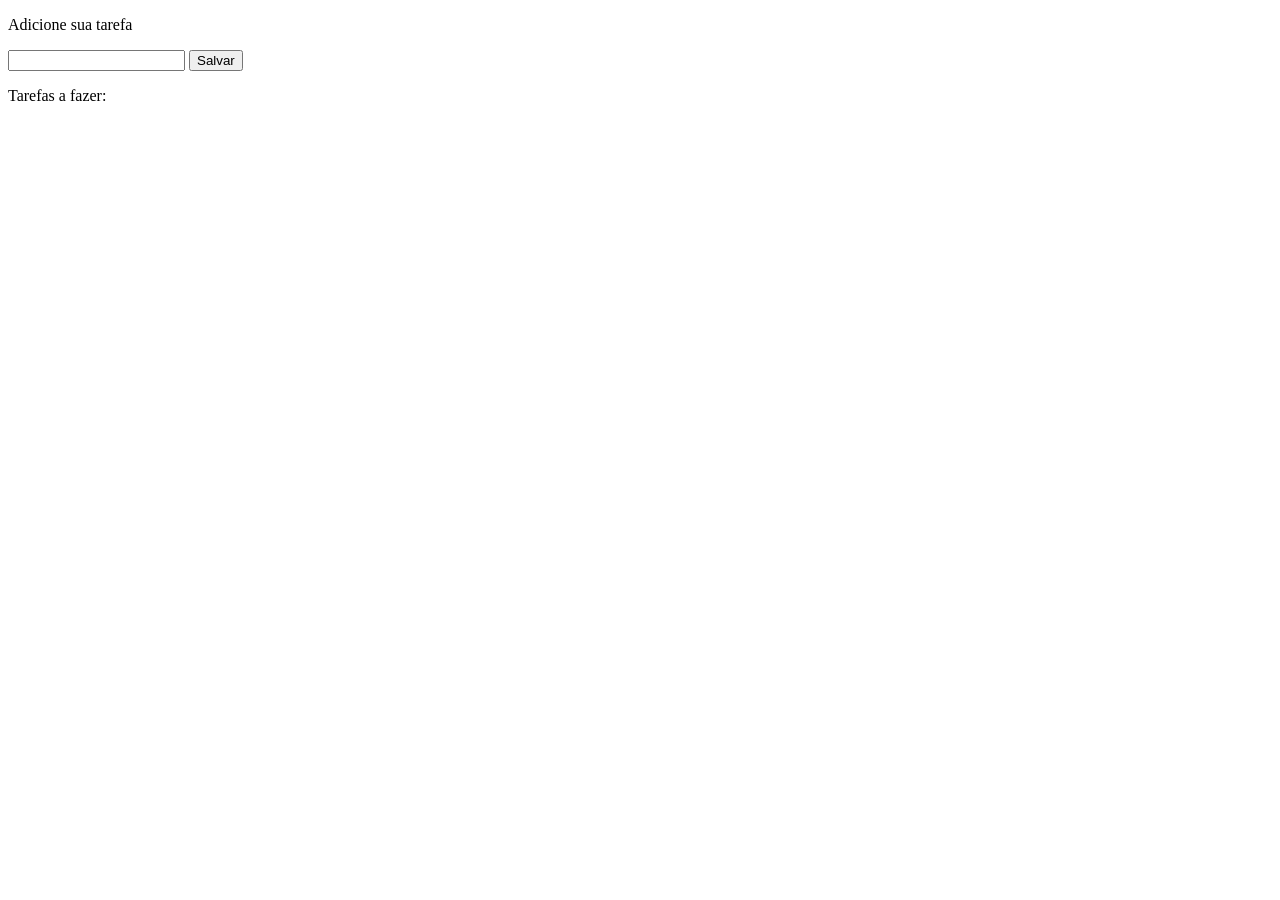
<file: html-css-javascript/CRUD/crud_001/index.html>
<!DOCTYPE html>
<html lang="pt">
<head>
    <meta charset="UTF-8">
    <meta name="viewport" content="width=device-width, initial-scale=1.0">
    <title>Document</title>
</head>
<body>
    <p>Adicione sua tarefa</p>
    <input id="entrada" type="text">
    <button onclick="salvarDados()">Salvar</button>

    <br>
    <p>Tarefas a fazer:</p>

    <div id="div_atualizar">
        
    </div>

    <div>
        <ul id="resultados">

            <!--criaremos os li atraves do javascript
                    <li></li>
                    <li></li>
                    <li></li>
            -->
        </ul>
    </div>


    <script>
                        //CRUD
        let lista_tarefas = [];
        let index = 0;

 /****************Create ou Salvar************/   
        
        function salvarDados() {

            /*--------Sem update---------*/
                let entrada = document.getElementById("entrada").value;
                // lista_tarefas.push(entrada)

            /*--------com update---------*/
                let entradaObj = {
                    id: index,
                    texto: entrada
                }
                index++; //ou index = index + 1
                lista_tarefas.push(entradaObj);
                    //console.log(entradaObj);
            /*-----------------------------*/

            //apos salvar mostrara os resultados
            mostrar();
        }

/***
        function limpar() {
            let limp = document.getElementById("entrada").value;
            limp.innerHTML = "";

        }
***/

 /*****************Read ou Ler***************/    

        function mostrar() {
             let res = document.getElementById("resultados");

                //ao salvar para mostrar vai so mostrar o que salvar por cada vez
                //voce salva uma coisa e so aquela coisa aparece e nao os antigos registos
             let itens = "";

                //foreach vai percorrer todos index criados no vetor
                //array function
            lista_tarefas.forEach(
                elemento => {
                        //console.log(elemento);

                        //ao idicionar um elemento no input, ao salvar isso sera adicionado tambem nos itens do li do ul

                    /*
                    itens += `<li>${elemento}</li>`; //sem update */


                    //com update

                         //criar elementos(div,input,...) html com javascript
                    itens += `<li> 
                        ${elemento.texto}
                        <button onclick = "atualizar(${elemento.id})">
                            Atualizar
                        </button>

                        <button onclick = "deletar(${elemento.id})">
                            Deletar
                        </button>
                        </li>`; 
                }
            )
                //o res ou os li do ul serao igual ao itens que sao os elementos ja salvos (itens) mais o novo elemento a salvar (elemento)
            res.innerHTML = itens;
        }

 /**********Update ou Atualizar**********/
 
        function atualizar(id) {
            //let res = lista_tarefas.find(obj => obj.id === id);
                //console.log(id);

                //criar elementos(div,input,...) html com javascript
            let lista =  `<input type="text" id="texoParaAtualizar">
                    <button onclick="atualizarDados(${id})">
                        Guardar
                    </button>`; 
            let div_atualizar = document.getElementById("div_atualizar");

            div_atualizar.innerHTML = lista;
        }

        function atualizarDados(id) {
            let texoParaAtualizar = document.getElementById("texoParaAtualizar");
            let res = lista_tarefas.find(obj => obj.id === id);
            res.texto = texoParaAtualizar.value;
            mostrar();

            let div_atualizar = document.getElementById("div_atualizar");
            div_atualizar.innerHTML = "";
        }

        function deletar(id) {
            let novalista = lista_tarefas.filter(obj => obj.id !== id);
            lista_tarefas = novalista;
            mostrar();

        }

    </script>
</body>
</html>



<!--Como fazer um CRUD com JavasCript Para Iniciantes Passo a Passo 2025-->
</file>
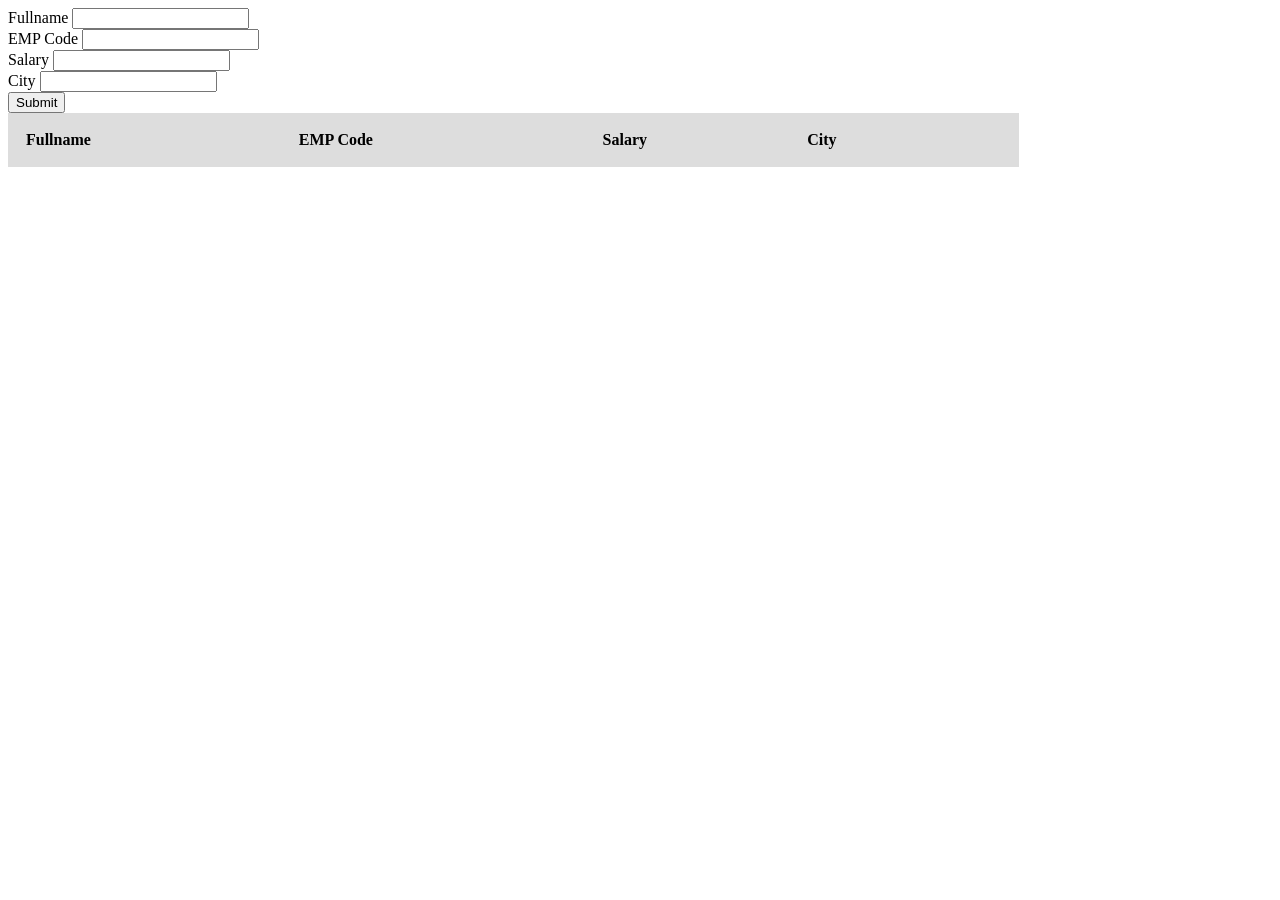
<file: html-css-javascript/CRUD/crud_002/index.html>
<!DOCTYPE html>
<html lang="en">
<head>
    <meta charset="UTF-8">
    <meta name="viewport" content="width=device-width, initial-scale=1.0">
    <title>Document</title>
    <link rel="stylesheet" href="style.css">
</head>
<body>
    <table>
        <tr>
            <form onsubmit="event.preventDefault(); onformSubmit();" autocomplete="on">
                <div>
                    <label for="fullname">Fullname</label>

                    <input type="text" name="fullname" id="fullname">

                    <!------PREENCHIMENTO OBRIGATORIO------>
                        <label class="validation-error hide" id="fullNameValidationError">This field is required</label>
                </div>
                <div>
                    <label for="code">EMP Code</label>
                    <input type="text" name="code" id="code">
                </div>
                <div>
                    <label for="Sal">Salary</label>
                    <input type="text" name="Sal" id="Sal">
                </div>
                <div>
                    <label for="city">City</label>
                    <input type="text" name="city" id="city">
                </div>
                <div class="form-action-buttons">
                    <input type="submit" value="Submit">
                </div>
            </form>
        </tr>
        <td>
            <table class="list" id="employerlist">
                <thead>
                    <th>Fullname</th>
                    <th>EMP Code</th>
                    <th>Salary</th>
                    <th>City</th>
                    <th></th>
                </thead>
                <tbody></tbody>
            </table>
        </td>
    </table>
    

    <script src="script.js"></script>
</body>
</html>




<!--Pure JavaScript CRUD Operations with Html-->
</file>
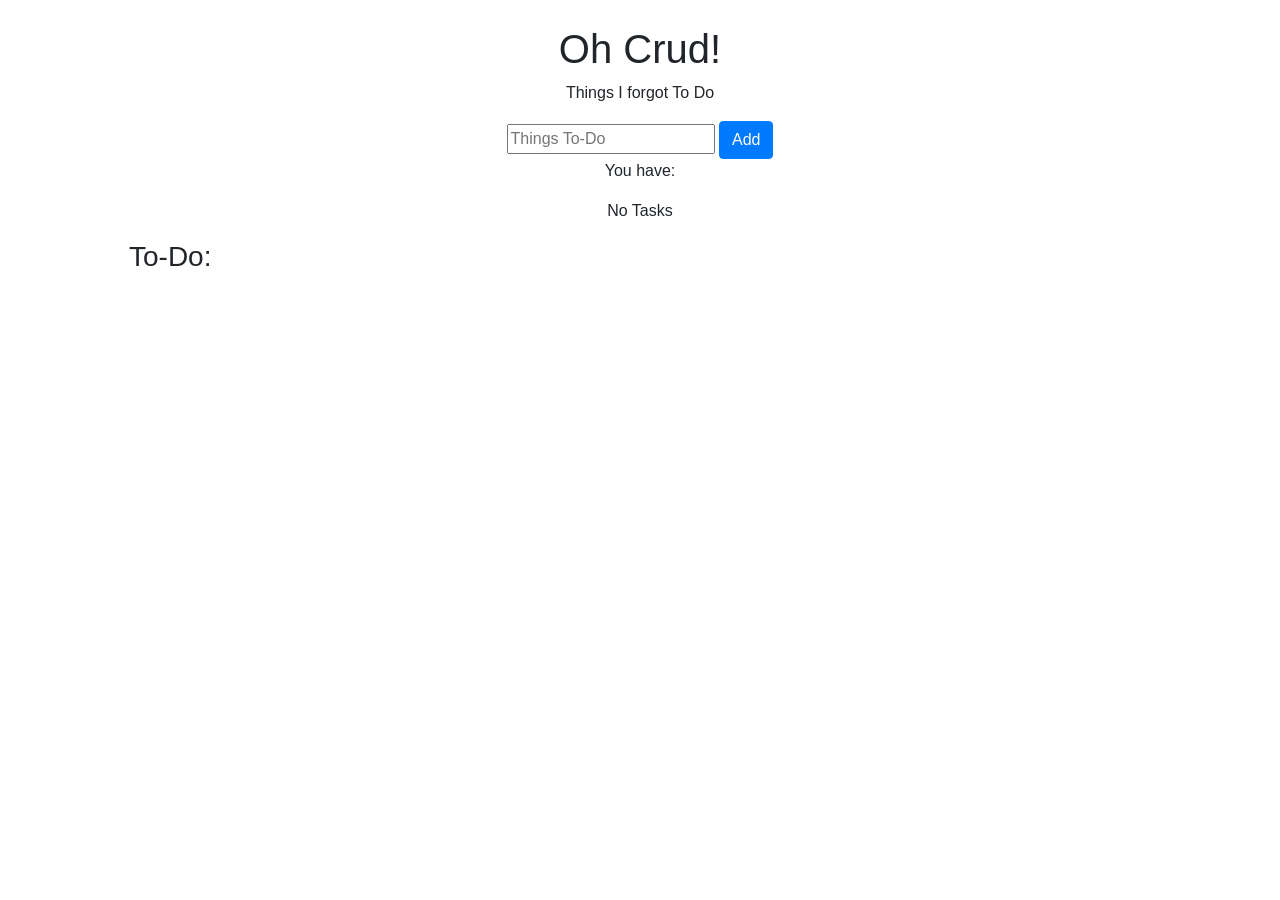
<file: html-css-javascript/CRUD/crud_003/index.html>
<!DOCTYPE html>
<html lang="pt">
<head>
    <meta charset="UTF-8">
    <meta name="viewport" content="width=device-width, initial-scale=1.0">
    <title>CRUD</title>
    <link rel="stylesheet" href="style.css">

    <!--bootstrap, mas so deves estar online-->
    <link rel="stylesheet" href="https://cdn.jsdelivr.net/npm/bootstrap@4.0.0/dist/css/bootstrap.min.css" integrity="sha384-Gn5384xqQ1aoWXA+058RXPxPg6fy4IWvTNh0E263XmFcJlSAwiGgFAW/dAiS6JXm" crossorigin="anonymous">

</head>
<body>
    <div class="title">
        <h1>Oh Crud!</h1>
        <p>Things I forgot To Do</p>
    </div>
    <div class="form">
        <form action="javascript:void(0);" method="post" onsubmit="app.add()">
            <input type="text" id="add-todo" placeholder="Things To-Do">
            <input type="submit" value="Add" class="btn btn-primary">
        </form>
        <p>You have:</p>
        <p id="counter"></p>
        <table>
            <tr class="to-do">
                <th><h3>To-Do:</h3></th>
            </tr>
            <tbody id="tasks">
                
            </tbody>
        </table>
    </div>
    <div id="edit-box" role="aria-hidden">
        <form action="javascript:void(0);" method="post" id="save-edit">
            <input type="text"  id="edit-todo">
            <input type="submit" value="Save" class="btn btn-success">
            <a onclick="closeInput()" aria-label="close">&#10006;</a>
        </form>
    </div>


    <script src="script.js"></script>
</body>
</html>




<!--HTML, CSS, and JavaScript CRUD Website in 30min _ Start to Finish Tutorial-->
</file>
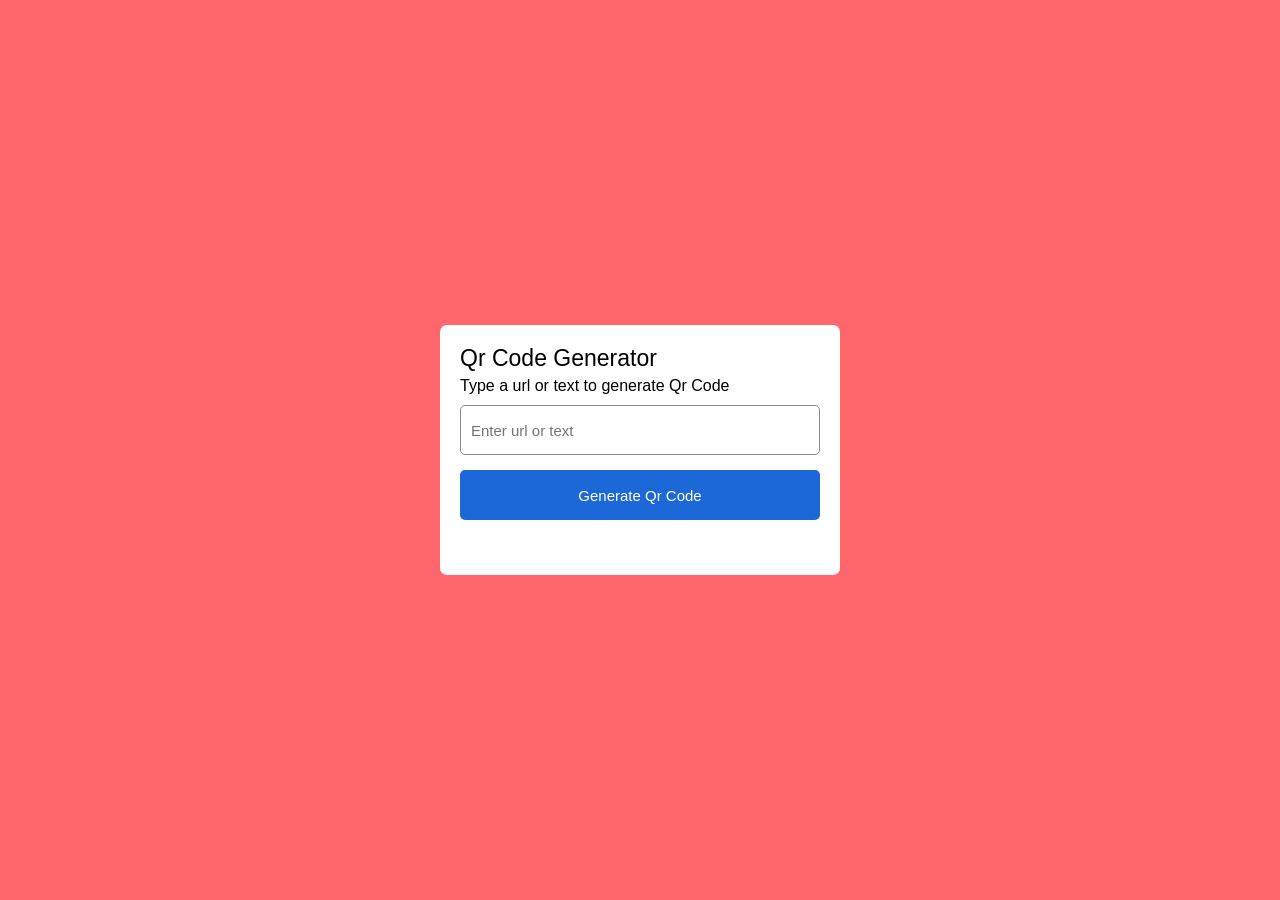
<file: html-css-javascript/qrcode generator/qrcode-gerar_001/index.html>
<!DOCTYPE html>
<html lang="pt">
<head>
    <meta charset="UTF-8">
    <meta name="viewport" content="width=device-width, initial-scale=1.0">
    <title>Document</title>
    <link rel="stylesheet" href="style.css">
</head>
<body>
    <div class="container">
        <div class="header">
            <h1>Qr Code Generator</h1>
            <p>Type a url or text to generate Qr Code</p>
        </div>
        <div class="input-form">
            <input type="text" class="qr-input" placeholder="Enter url or text">
            <button class="generate-btn">Generate Qr Code</button>
        </div>
        <div class="qr-code">
            <img src="icon-pc.png" class="qr-image" alt="QrCode">
        </div>
    </div>

    <script src="script.js"></script>


</body>
</html>

<!--How to Create a QR Code Generator Using Html, Css and Javascript **** OK-->
</file>
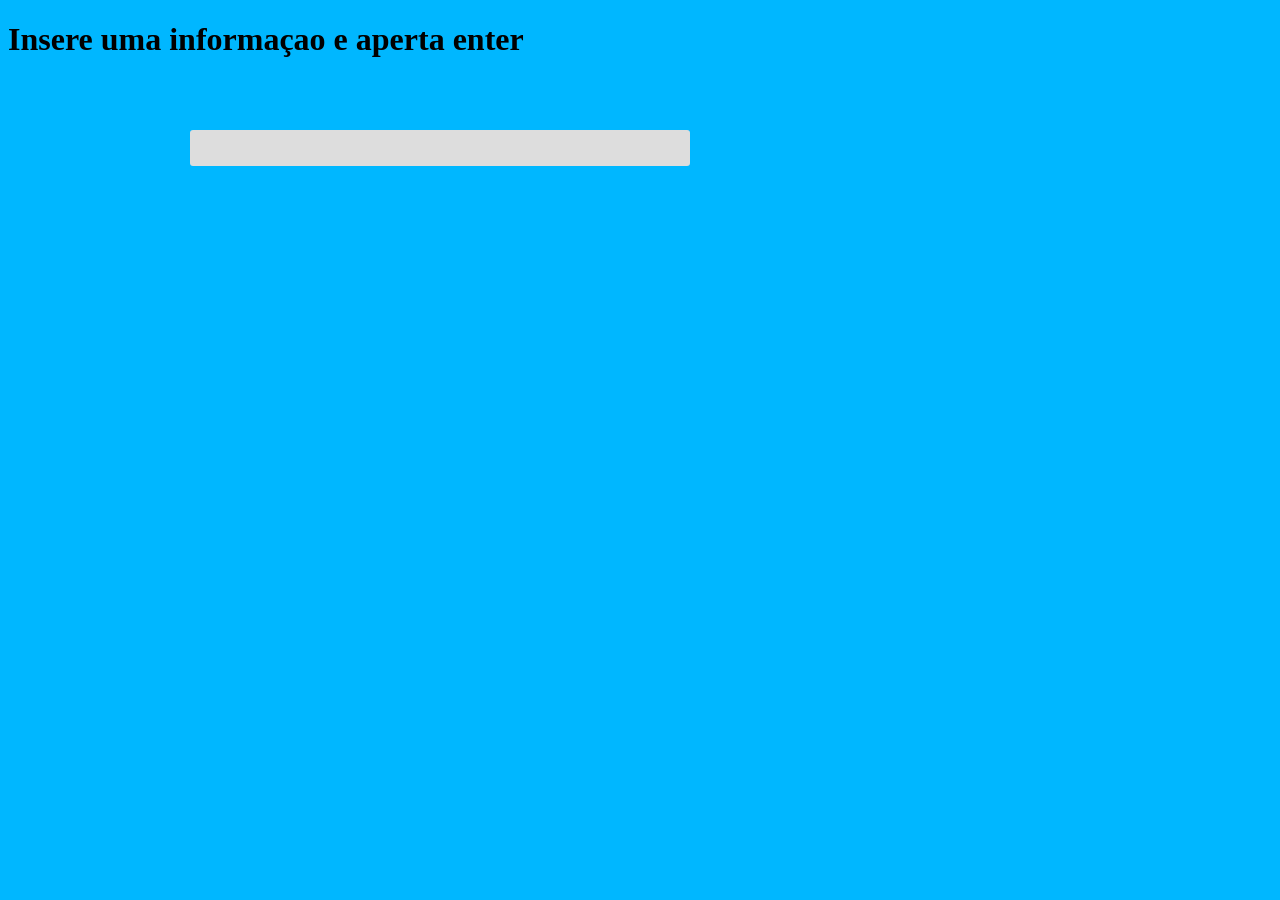
<file: html-css-javascript/qrcode generator/qrcode-gerar_002/index.html>
<!DOCTYPE html>
<html lang="pt">
<head>
    <meta charset="UTF-8">
    <meta name="viewport" content="width=device-width, initial-scale=1.0">
    <title>Document</title>
    <link rel="stylesheet" href="style.css">
</head>
<body>
    <h1>Insere uma informaçao e aperta enter</h1>
    <div class="block">
        <input type="text" class="input-res">
    </div>
    <div class="divQrcode">
        <img id="qrcode">
    </div>
       
    
    <script src="script.js"></script>
</body>
</html>


<!--Aprenda a criar um projeto que gera QR Code usando a API do QRServer com JavaScript _ HTML  _ CSS **** OK-->
</file>
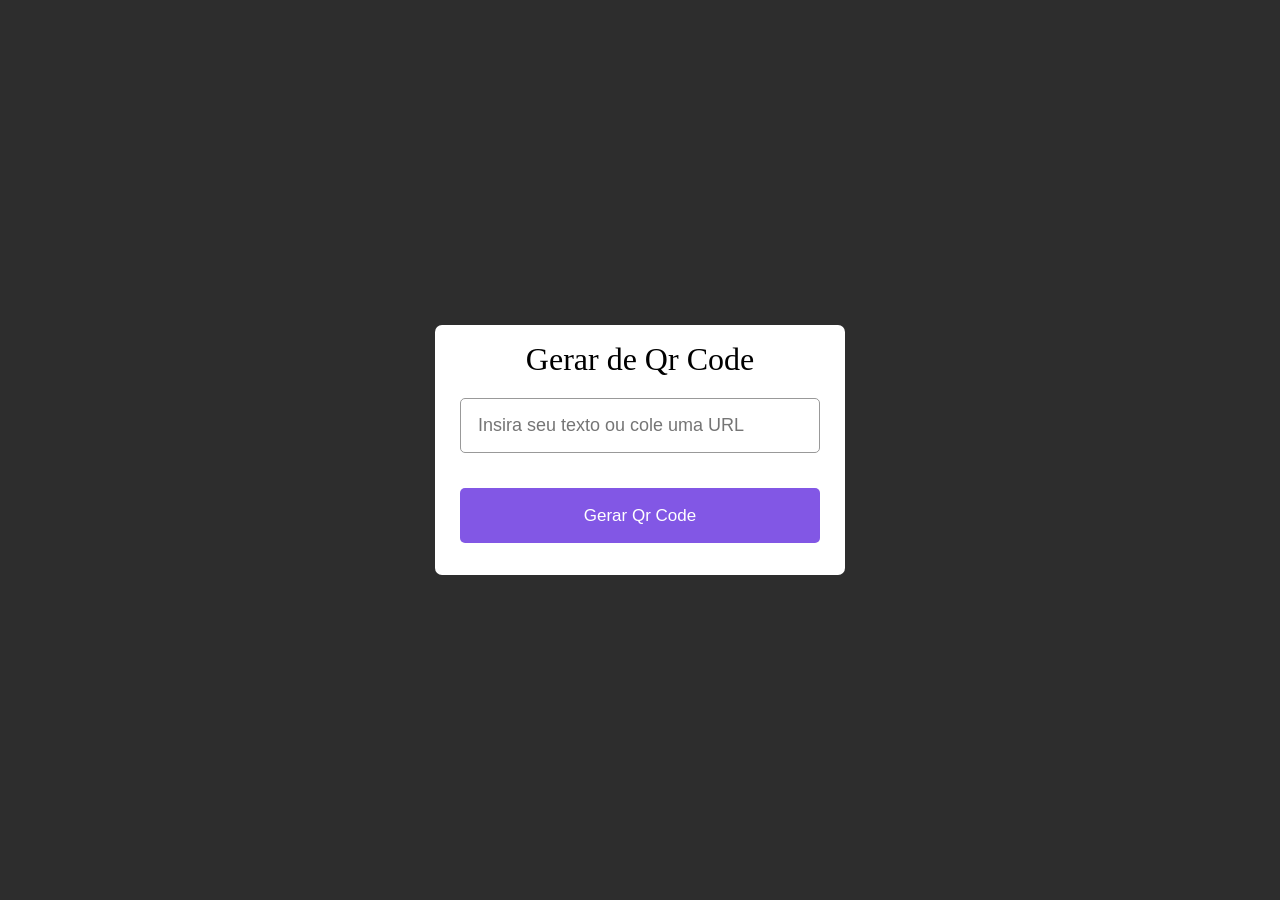
<file: html-css-javascript/qrcode generator/qrcode-gerar_003/index.html>
<!DOCTYPE html>
<html lang="PT">
<head>
    <meta charset="UTF-8">
    <meta name="viewport" content="width=device-width, initial-scale=1.0">
    <title>Document</title>
    <link rel="stylesheet" href="style.css">
</head>
<body>
    <div class="container">
        <header class="header">
            <h1>Gerar de Qr Code</h1>
        </header>
        <div class="form">
            <input type="text" placeholder="Insira seu texto ou cole uma URL">
            <button>Gerar Qr Code</button>
        </div>
        <div class="qr-code">
            <img src="icon-pc.png" class="qr-image" alt="QrCode">
        </div>
    </div>


    <script src="script.js"></script>
</body>
</html>



<!--GERADOR DE QR CODE(HTML, CSS, JS) **** OK-->
</file>
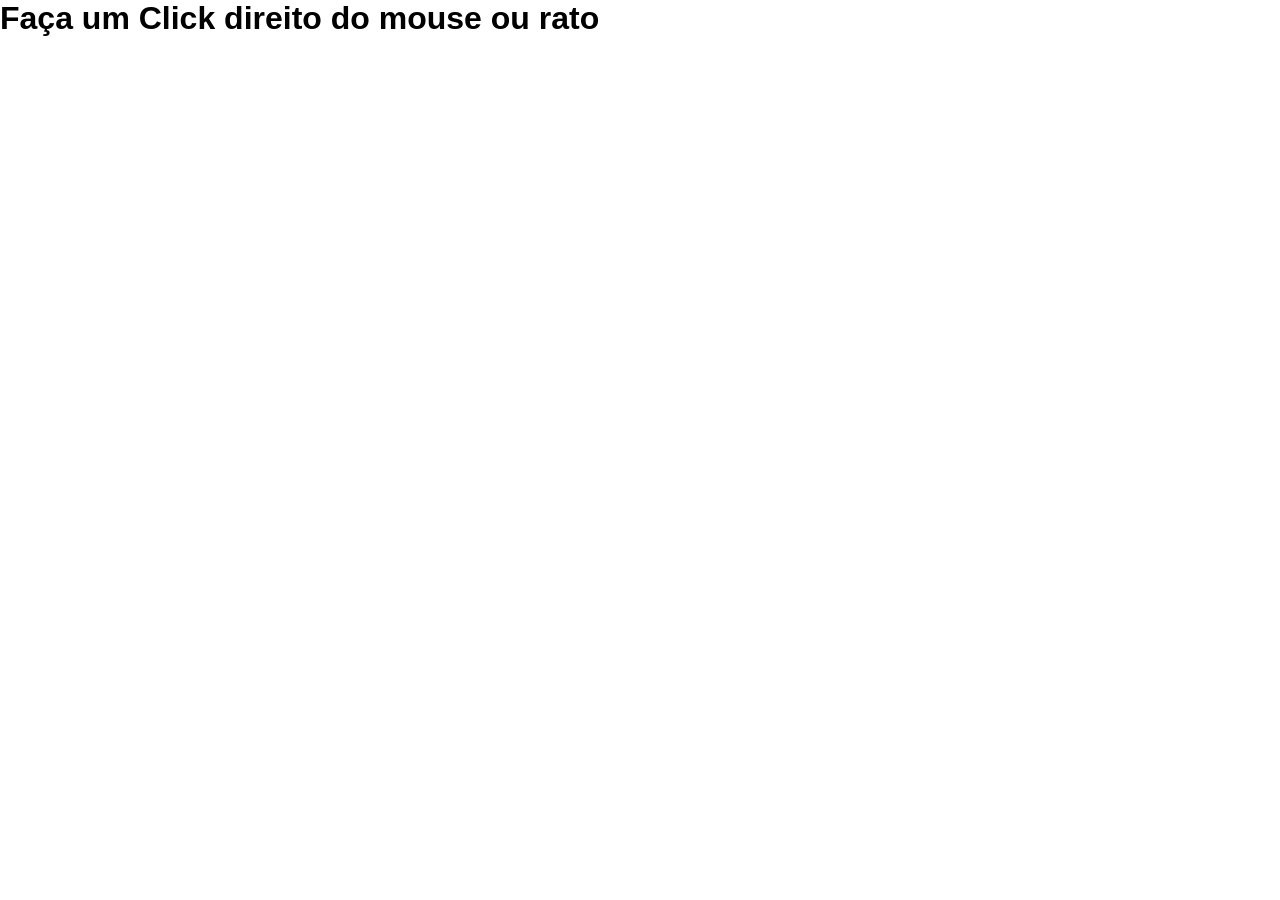
<file: html-css-javascript/menus/context-menu/menucontext_001/index.html>
<!DOCTYPE html>
<html lang="en">
<head>
    <meta charset="UTF-8">
    <meta name="viewport" content="width=device-width, initial-scale=1.0">
    <title>Menu de Contexto</title>
    <link rel="stylesheet" href="style.css">
</head>
<body>
    <h1>Faça um Click direito do mouse ou rato</h1>
    <div id="contextmenu">
        <div class="list">
            <div class="item">
                <i>Autoassign</i>
            </div>
            <div class="item">
                <i>Assign</i>
            </div>
        </div>
        <div class="list">
            <div class="item">
                <i>Edit</i>
            </div>
            <div class="item">
                <i>Clone</i>
            </div>
        </div>
        <div class="list">
            <div class="item">
                <i>Zoom to route</i>
            </div>
            <div class="item">
                <i>Announce task</i>
            </div>
        </div>
        <div class="list">
            <div class="item">
                <i>Unassign</i>
            </div>
            <div class="item">
                <i>Unlink</i>
            </div>
            <div class="item">
                <i>Delete</i>
            </div>
        </div>
    </div>
    <script src="script.js"></script>
</body>
</html>



<!--Create Custom Context Menu _ Right Click Menu using HTML, CSS & JavaScript-->
</file>
<file: html-css-javascript/CRUD/crud_002/style.css>
body > table {
    width: 80%;
}

table {
    border-collapse: collapse;
}

table.list {
    width: 100%;
}

td, th {
    border: 1px solid #dddddd;
    text-align: left;
    padding: 8px;
}

tr:nth-child(even), table.list thead > tr {
    background-color: #dddddd;
}

input [type=text], input[type=number] {
    width: 100%;
    padding: 12px 20px;
    margin: 8px 0;
    display: inline-block;
    border: 1px solid #ccc;
    border-radius: 4px;
    box-sizing: border-box;

}

input [type=submit] {
    width: 30%;
    background-color: #ddd;
    color: #000;
    padding: 14px 20px;
    margin: 8px 0;
    border: none;
    border-radius: 4px;
    cursor: pointer;
}

form div.form-action-buttons {
    text-align: right;
}

a {
    cursor: pointer;
    text-decoration: underline;
    color: #0000ee;
    margin-right: 4px;
}

label.validation-error {
    color: red;
    margin-left: 5px;
}

.hide {
    display: none;
}
</file>
<file: html-css-javascript/CRUD/crud_003/style.css>
.title {
    text-align: center;
    margin-top: 25px;
}

.form {
    margin: auto;
    max-width: 80%;
    text-align: center;
}

input[type='submit'], button, [aria-label] {
    cursor: pointer;
}

#edit-box {
    display: none;
    max-width: 80%;
    margin: auto;
    margin-top: 10px;
}

td {
    background-color: rgb(155, 188, 216);
    padding-right: 10px;
    text-align: left;
}

.to-do {
    background: transparent !important;
}
</file>
<file: html-css-javascript/qrcode generator/qrcode-gerar_001/style.css>
* {
    padding: 0;
    margin: 0;
    box-sizing: border-box;
    font-family: Arial, Helvetica, sans-serif;
}

body {
    width: 100%;
    height: 100vh;
    background-color: #ff676d;
    display: flex;
    align-items: center;
    justify-content: center;
}

.container {
    background-color: #fff;
    width: 400px;
    height: 250px;
    border-radius: 7px;
    padding: 20px;
    transition: .1s;
}

.header h1 {
    font-size: 23px;
    font-weight: 500;
    margin-bottom: 5px;
}

.header p {
    font-size: 16px;
    margin-bottom: 10px;
}

input, button {
    width: 100%;
    height: 50px;
    outline: none;
    border-radius: 5px;
}

button {
    border: none;
    background-color: #1d68d8;
    font-size: 15px;
    color: #fff;
    cursor: pointer;
}

input {
    border: 1px solid #8b8a8a;
    padding-left: 10px;
    margin-bottom: 15px;
    font-size: 15px;
}

.qr-code {
    padding-left: 25px 0;
    border: 1px solid #ccc;
    margin-top: 10px;
    display: flex;
    align-items: center;
    justify-content: center;
    border-radius: 4px;
    opacity: 0;
    pointer-events: none;
    transition: 1s;
}

.container.active {
    height: 490px;
}

.container.active .qr-code {
    opacity: 1;
    pointer-events: auto;
}
</file>
<file: html-css-javascript/qrcode generator/qrcode-gerar_002/style.css>
body {
    background-color: #00b7ff;
}

.block {
    margin: 0 auto;
    max-width: 900px;
    padding: 50px 30px;
}

.input-res {
    -webkit-appearance: none;
    -moz-appearance: none;
    appearance: none;
    font: 15px/1, sans-serif;
    color: #8b8181;
    -webkit-font-smoothing: antialiased;
    -moz-osx-font-smoothing:grayscale;
    width: 100%;
    max-width: 500px;
    background-color: #ddd;
    border: none;
    padding: 10px 11px 11px 11px;
    border-radius: 3px;
    box-shadow: none;
    outline: none;
    margin: 0;
    box-sizing: border-box;
}
</file>
<file: html-css-javascript/qrcode generator/qrcode-gerar_003/style.css>
* {
    padding: 0;
    margin: 0;
    box-sizing: border-box;
}

body {
    display: flex;
    align-items: center;
    justify-content: center;
    min-height: 100vh;
    background: #2d2d2d;
}

.container {
    background: #fff;
    height: 250px;
    max-width: 410px;
    border-radius: 7px;
    padding: 16px 25px;
}

.container.active {
    height: 530px;
}
.container {
    background: #fff;
    height: 250px;
    max-width: 410px;
    border-radius: 7px;
    padding: 16px 25px;
}

.header {
    display: flex;
    justify-content: center;
}

.header h1 {
    font-weight: 500;
}

.container .form {
    margin: 20px 0 25px;
}

.form :where(input, button) {
    width: 100%;
    height: 55px;
    border: none;
    outline: none;
    border-radius: 5px;
}

.form input {
    font-size: 18px;
    padding: 0 17px;
    border: 1px solid #999;
}

.form button {
    color: #fff;
    cursor: pointer;
    margin-top: 20px;
    font-size: 17px;
    background: #8257e5;
}

.container .qr-code {
    display: flex;
    opacity: 0;
    pointer-events: none;
    padding: 33px 0;
    border-radius: 5px;
    align-items: center;
    justify-content: center;
    border: 1px solid #ccc;
}

.qr-code {
    width: 200px;
}

.qr-code img {
    width: 200px;
}

.container.active .qr-code {
    opacity: 1;
    pointer-events: auto;
    transition: opacity 0.5s 0.05s ease;
}

input, button {
    width: 100%;
    height: 50px;
    outline: none;
    border-radius: 5px;
}

button {
    border: none;
    background-color: #1d68d8;
    font-size: 15px;
    color: #fff;
    cursor: pointer;
}

input {
    border: 1px solid #8b8a8a;
    padding-left: 10px;
    margin-bottom: 15px;
    font-size: 15px;
}

.qr-code {
    padding-left: 25px 0;
    border: 1px solid #ccc;
    margin-top: 10px;
    display: flex;
    align-items: center;
    justify-content: center;
    border-radius: 4px;
    opacity: 0;
    pointer-events: none;
    transition: 1s;
}

.container.active .qr-code {
    opacity: 1;
    pointer-events: auto;
}
</file>
<file: html-css-javascript/menus/context-menu/menucontext_001/style.css>
* {
    margin: 0px;
    padding: 0px;
    box-sizing: border-box;
}

body {
    font-family: 'Gill Sans', 'Gill Sans MT', Calibri, 'Trebuchet MS', sans-serif;
}

#contextmenu {
    position: fixed;
    top: 10px;
    left: 10px;
    background: #fdfdfd;
    width: 250px;
    box-shadow: 2px 2px 5px 2px rgba(0, 0, 0, 0.5);
    border-radius: 5px;

        /*isso fara desaparecer o menu de contexto*/
    transform: scale(0);
    transform: top left;
}

#contextmenu.active {
    transform: scale(1);
    transition: transform 250ms ease-in-out;
}

#contextmenu .list {
    border-bottom: 1px solid #eee;
}

#contextmenu .list .item {
    position: relative;
    padding: 10px;
    font-size: 14px;
    color: #555;
    cursor: pointer;
}

#contextmenu .list .item i {
    display: inline-block;
    width: 80px;
    margin-right: 5px;
}

/******** efeito hover especial ************/
#contextmenu .list .item:before {
    content: "";
    position: absolute;
    top: 0px;
    left: 0px;
    width: 0%;
    height: 100%;
    background: #5e55551e;
    z-index: -1;
    transition: all 150ms ease-in-out;
}

#contextmenu .list .item:hover:before {
    width: 100%;
}

/**********************************************/
</file>
